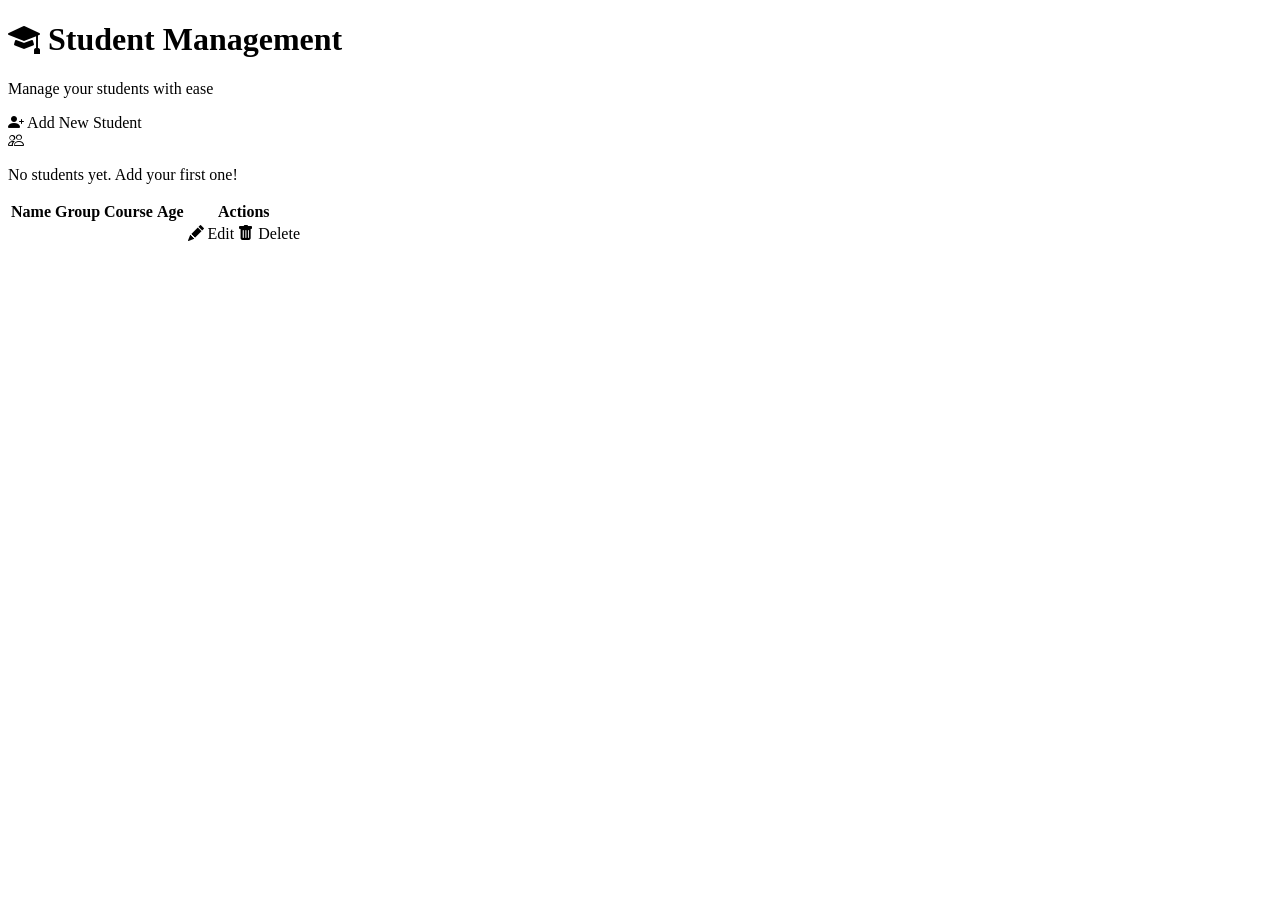
<file: src/main/resources/templates/index.html>
<!DOCTYPE html>
<html xmlns:th="http://www.thymeleaf.org">
	<head>
		<meta charset="utf-8">
		<meta http-equiv="x-uat-compatible" content="ie=edge">
		<title>Student Management System</title>
		<meta name="viewport" content="width=device-width,initial-scale=1">
		<link href="https://cdn.jsdelivr.net/npm/bootstrap-icons@1.13.1/font/bootstrap-icons.min.css" rel="stylesheet">
		<link rel="stylesheet" th:href="@{/css/style.css}">
	</head>
	<body>
		<div class="page-header">
			<h1><i class="bi bi-mortarboard-fill"></i> Student Management</h1>
			<p>Manage your students with ease</p>
		</div>

		<div class="glass-card">
			<a th:href="@{/students/signup}" class="btn-add">
				<i class="bi bi-person-plus-fill"></i> Add New Student
			</a>

			<div th:switch="${students}">
				<div th:case="null" class="empty-state">
					<i class="bi bi-people"></i>
					<p>No students yet. Add your first one!</p>
				</div>
				<div th:case="*">
					<table class="student-table">
						<thead>
							<tr>
								<th>Name</th>
								<th>Group</th>
								<th>Course</th>
								<th>Age</th>
								<th>Actions</th>
							</tr>
						</thead>
						<tbody>
							<tr th:each="student : ${students}">
								<td th:text="${student.name}"></td>
								<td th:text="${student.studentGroup}"></td>
								<td th:text="${student.course}"></td>
								<td th:text="${student.age}"></td>
								<td>
									<a th:href="@{/students/edit/{id}(id=${student.id})}" class="btn-edit">
										<i class="bi bi-pencil-fill"></i> Edit
									</a>
									<a th:href="@{/students/delete/{id}(id=${student.id})}" class="btn-delete">
										<i class="bi bi-trash-fill"></i> Delete
									</a>
								</td>
							</tr>
						</tbody>
					</table>
				</div>
			</div>
		</div>
	</body>
</html>
</file>
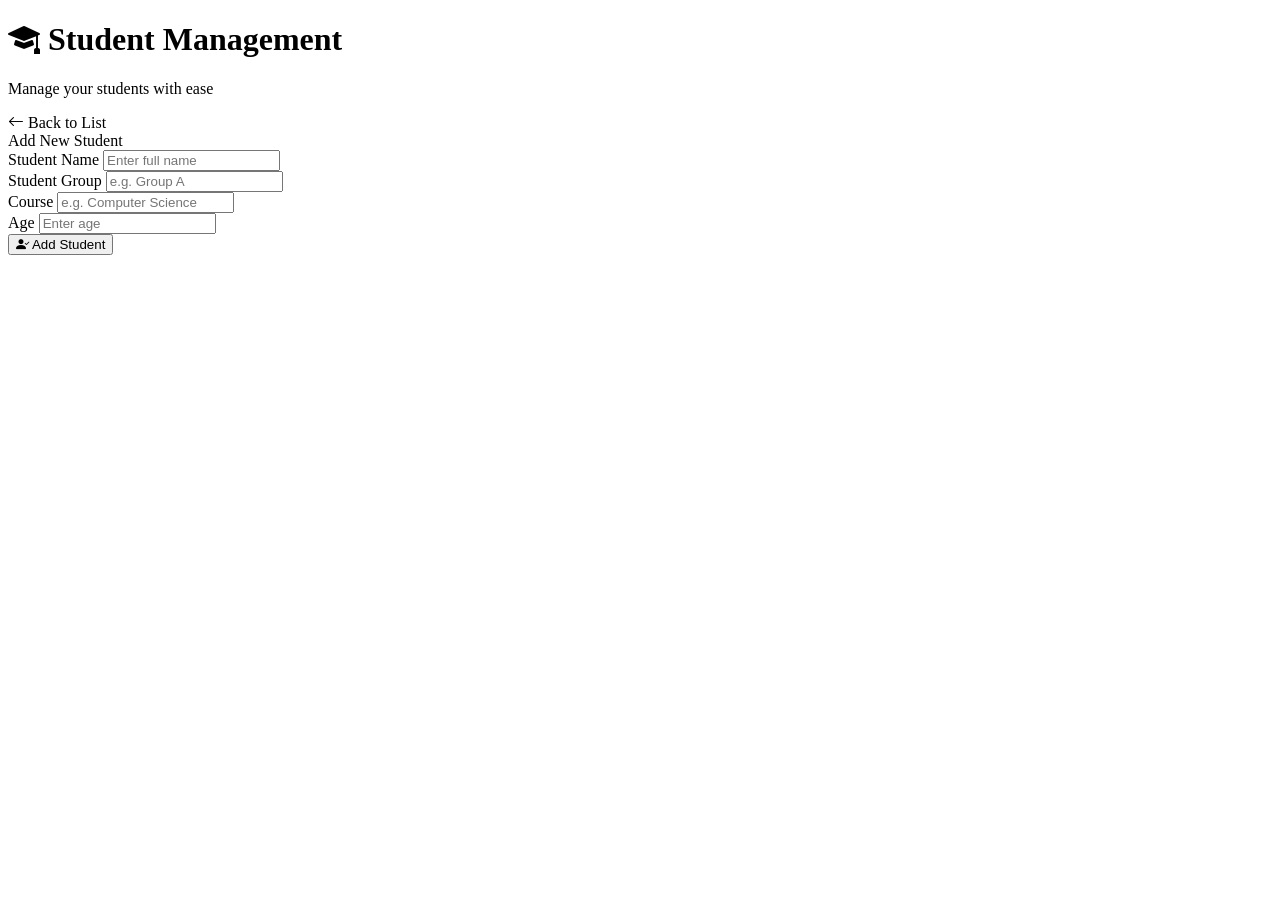
<file: src/main/resources/templates/add-student.html>
<!DOCTYPE html>
<html xmlns:th="http://www.thymeleaf.org">
	<head>
		<meta charset="utf-8">
		<meta http-equiv="x-uat-compatible" content="ie=edge">
		<title>Add Student</title>
		<meta name="viewport" content="width=device-width,initial-scale=1">
		<link href="https://cdn.jsdelivr.net/npm/bootstrap-icons@1.13.1/font/bootstrap-icons.min.css" rel="stylesheet">
		<link rel="stylesheet" th:href="@{/css/style.css}">
	</head>
	<body>
		<div class="page-header">
			<h1><i class="bi bi-mortarboard-fill"></i> Student Management</h1>
			<p>Manage your students with ease</p>
		</div>

		<div class="glass-card">
			<a th:href="@{/students/list}" class="back-link">
				<i class="bi bi-arrow-left"></i> Back to List
			</a>

			<div class="form-wrapper">
				<div class="form-title">Add New Student</div>
				<form action="#" th:action="@{/students/add}" th:object="${student}" method="post">
					<div class="form-group">
						<label>Student Name</label>
						<input type="text" th:field="*{name}" id="name" placeholder="Enter full name">
					</div>
					<div class="form-group">
						<label>Student Group</label>
						<input type="text" th:field="*{studentGroup}" id="group" placeholder="e.g. Group A">
					</div>
					<div class="form-group">
						<label>Course</label>
						<input type="text" th:field="*{course}" id="course" placeholder="e.g. Computer Science">
					</div>
					<div class="form-group">
						<label>Age</label>
						<input type="number" th:field="*{age}" id="age" placeholder="Enter age">
					</div>
					<button type="submit" class="btn-submit">
						<i class="bi bi-person-check-fill"></i> Add Student
					</button>
				</form>
			</div>
		</div>
	</body>
</html>
</file>
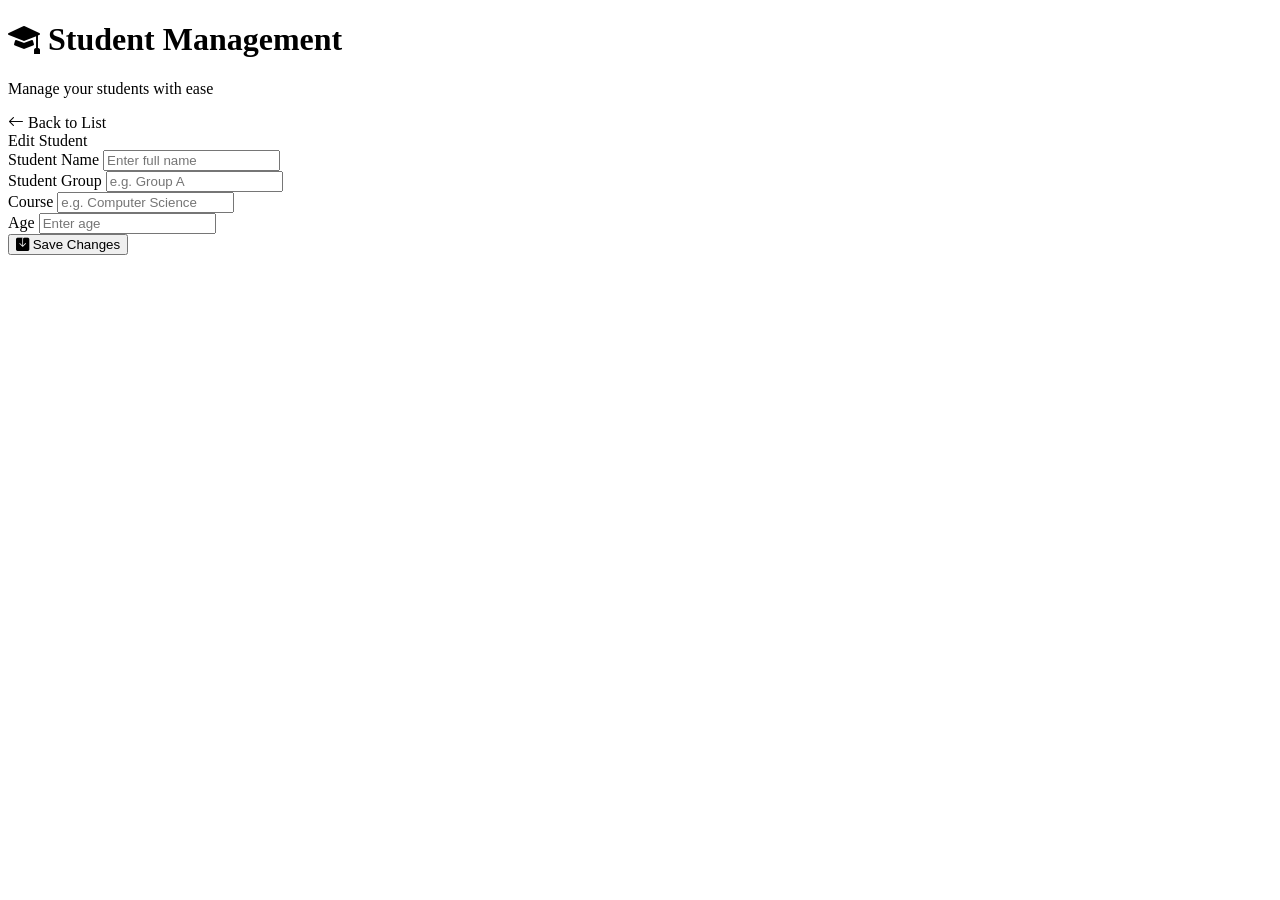
<file: src/main/resources/templates/update-student.html>
<!DOCTYPE html>
<html xmlns:th="http://www.thymeleaf.org">
	<head>
		<meta charset="utf-8">
		<meta http-equiv="x-uat-compatible" content="ie=edge">
		<title>Update Student</title>
		<meta name="viewport" content="width=device-width,initial-scale=1">
		<link href="https://cdn.jsdelivr.net/npm/bootstrap-icons@1.13.1/font/bootstrap-icons.min.css" rel="stylesheet">
		<link rel="stylesheet" th:href="@{/css/style.css}">
	</head>
	<body>
		<div class="page-header">
			<h1><i class="bi bi-mortarboard-fill"></i> Student Management</h1>
			<p>Manage your students with ease</p>
		</div>

		<div class="glass-card">
			<a th:href="@{/students/list}" class="back-link">
				<i class="bi bi-arrow-left"></i> Back to List
			</a>

			<div class="form-wrapper">
				<div class="form-title">Edit Student</div>
				<form action="#" th:action="@{/students/update/{id}(id=${student.id})}" th:object="${student}" method="post">
					<div class="form-group">
						<label>Student Name</label>
						<input type="text" th:field="*{name}" id="name" placeholder="Enter full name">
					</div>
					<div class="form-group">
						<label>Student Group</label>
						<input type="text" th:field="*{studentGroup}" id="group" placeholder="e.g. Group A">
					</div>
					<div class="form-group">
						<label>Course</label>
						<input type="text" th:field="*{course}" id="course" placeholder="e.g. Computer Science">
					</div>
					<div class="form-group">
						<label>Age</label>
						<input type="number" th:field="*{age}" id="age" placeholder="Enter age">
					</div>
					<button type="submit" class="btn-submit">
						<i class="bi bi-save-fill"></i> Save Changes
					</button>
				</form>
			</div>
		</div>
	</body>
</html>
</file>
